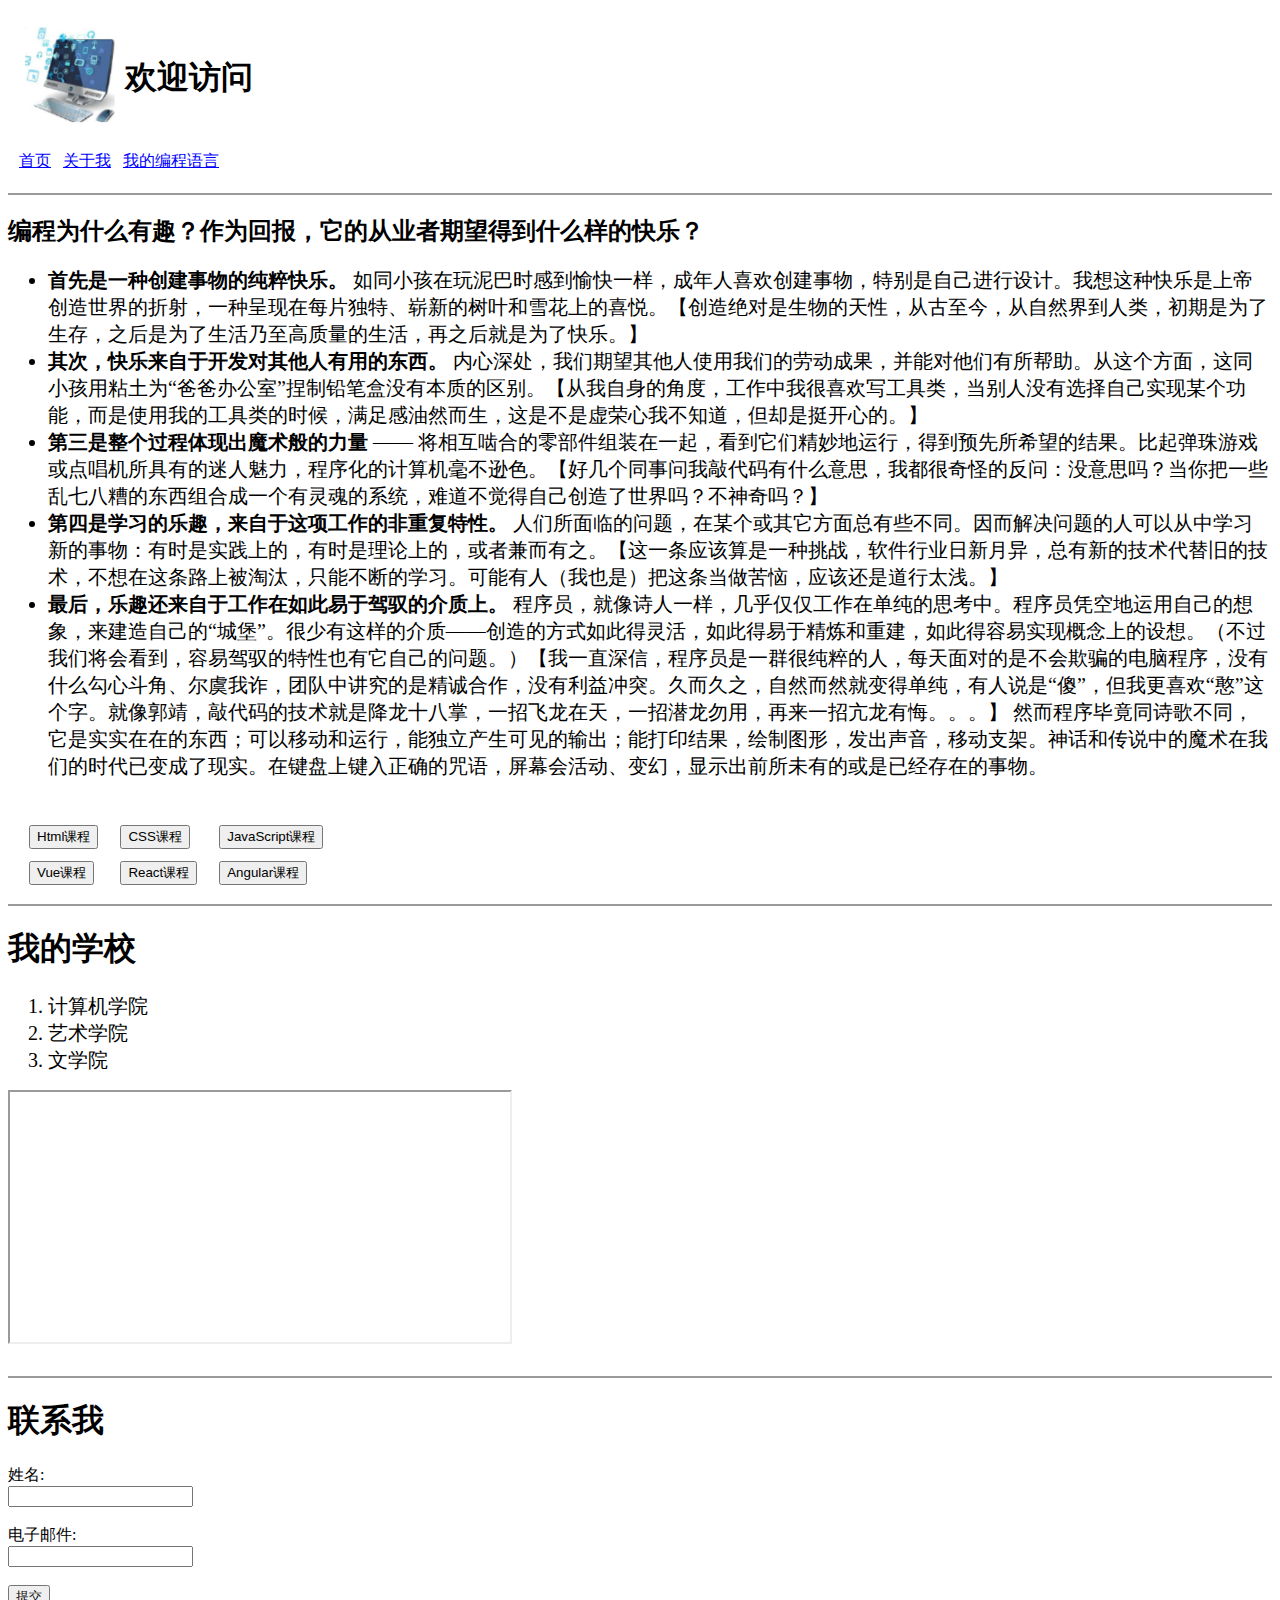
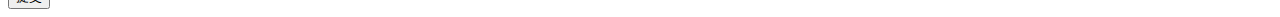
<file: Test1/index.html>
<!DOCTYPE html>
<html lang="en">
<head>
    <meta charset="UTF-8">
    <title>index</title>
    <style>
        .hf_table{
            border-spacing: 10px 0px;
            margin-bottom: 20px;
        }
        a{
            color: blue;
        }
        li{
            font-size: 20px;
        }
        .button_table{
            border-spacing: 20px 10px;   
        }
        .web_frame{
            width: 500px;
            height: 250px;
            margin-bottom: 20px;
        }
    </style>
</head>

<body>
    <!-- part1 : welcome-->
    <table>
        <tr>
            <td>
                <img src="computer.png" width="110px" height="130px">
                
            </td>
            <td>
                <h1>欢迎访问</h1>
            </td>
        </tr>  
        <tr>
            <table class="hf_table">
                <tr>
                    <td>
                        <a href="">首页</a>
                    </td>
                    <td>
                        <a href="">关于我</a>
                    </td>
                    <td>
                        <a href="">我的编程语言</a>
                    </td>
                </tr>
            </table>
        </tr>
    </table>

    <hr color = "#9A9A9A"/>
    <!-- part2 : introduction-->
    <h2>编程为什么有趣？作为回报，它的从业者期望得到什么样的快乐？</h2>
    <ul>
        <li>
            <b>首先是一种创建事物的纯粹快乐。</b>
            如同小孩在玩泥巴时感到愉快一样，成年人喜欢创建事物，特别是自己进行设计。我想这种快乐是上帝创造世界的折射，一种呈现在每片独特、崭新的树叶和雪花上的喜悦。【创造绝对是生物的天性，从古至今，从自然界到人类，初期是为了生存，之后是为了生活乃至高质量的生活，再之后就是为了快乐。】
        </li>
        <li>
            <b>其次，快乐来自于开发对其他人有用的东西。</b>
            内心深处，我们期望其他人使用我们的劳动成果，并能对他们有所帮助。从这个方面，这同小孩用粘土为“爸爸办公室”捏制铅笔盒没有本质的区别。【从我自身的角度，工作中我很喜欢写工具类，当别人没有选择自己实现某个功能，而是使用我的工具类的时候，满足感油然而生，这是不是虚荣心我不知道，但却是挺开心的。】
        </li>
        <li>
            <b>第三是整个过程体现出魔术般的力量</b>
            —— 将相互啮合的零部件组装在一起，看到它们精妙地运行，得到预先所希望的结果。比起弹珠游戏或点唱机所具有的迷人魅力，程序化的计算机毫不逊色。【好几个同事问我敲代码有什么意思，我都很奇怪的反问：没意思吗？当你把一些乱七八糟的东西组合成一个有灵魂的系统，难道不觉得自己创造了世界吗？不神奇吗？】
        </li>
        <li>
            <b>第四是学习的乐趣，来自于这项工作的非重复特性。</b>
            人们所面临的问题，在某个或其它方面总有些不同。因而解决问题的人可以从中学习新的事物：有时是实践上的，有时是理论上的，或者兼而有之。【这一条应该算是一种挑战，软件行业日新月异，总有新的技术代替旧的技术，不想在这条路上被淘汰，只能不断的学习。可能有人（我也是）把这条当做苦恼，应该还是道行太浅。】
        </li>
        <li>
            <b>最后，乐趣还来自于工作在如此易于驾驭的介质上。</b>
            程序员，就像诗人一样，几乎仅仅工作在单纯的思考中。程序员凭空地运用自己的想象，来建造自己的“城堡”。很少有这样的介质——创造的方式如此得灵活，如此得易于精炼和重建，如此得容易实现概念上的设想。（不过我们将会看到，容易驾驭的特性也有它自己的问题。）【我一直深信，程序员是一群很纯粹的人，每天面对的是不会欺骗的电脑程序，没有什么勾心斗角、尔虞我诈，团队中讲究的是精诚合作，没有利益冲突。久而久之，自然而然就变得单纯，有人说是“傻”，但我更喜欢“憨”这个字。就像郭靖，敲代码的技术就是降龙十八掌，一招飞龙在天，一招潜龙勿用，再来一招亢龙有悔。。。】 然而程序毕竟同诗歌不同，它是实实在在的东西；可以移动和运行，能独立产生可见的输出；能打印结果，绘制图形，发出声音，移动支架。神话和传说中的魔术在我们的时代已变成了现实。在键盘上键入正确的咒语，屏幕会活动、变幻，显示出前所未有的或是已经存在的事物。
        </li>
    </ul>

    <br/>
    <table class="button_table">
        <tr>
            <td>
                <input type="button" value="Html课程">
            </td>
            <td>
                <input type="button" value="CSS课程">
            </td>
            <td>
                <input type="button" value="JavaScript课程">
            </td>

        </tr>
        <tr>
            <td>
                <input type="button" value="Vue课程">
            </td>
            <td>
                <input type="button" value="React课程">
            </td>
            <td>
                <input type="button" value="Angular课程">
            </td>
        </tr>
    </table>

    <hr color = "#9A9A9A"/>
    <!-- part3 : my school-->
    <h1>我的学校</h1>
    <ol>
        <li>计算机学院</li>
        <li>艺术学院</li>
        <li>文学院</li>
    </ol>

    <iframe class="web_frame" src="http://www.suda.edu.cn/"></iframe>

    <hr color = "#9A9A9A"/>
    <!-- part4 : connect way-->
    <h1>联系我</h1>
    <form>
        姓名:<br>
        <input><br>
        <br>
        电子邮件:<br>
        <input><br>
        <br>
        <input type="button" value="提交">
    </form>



    
</body>
</html>
</file>
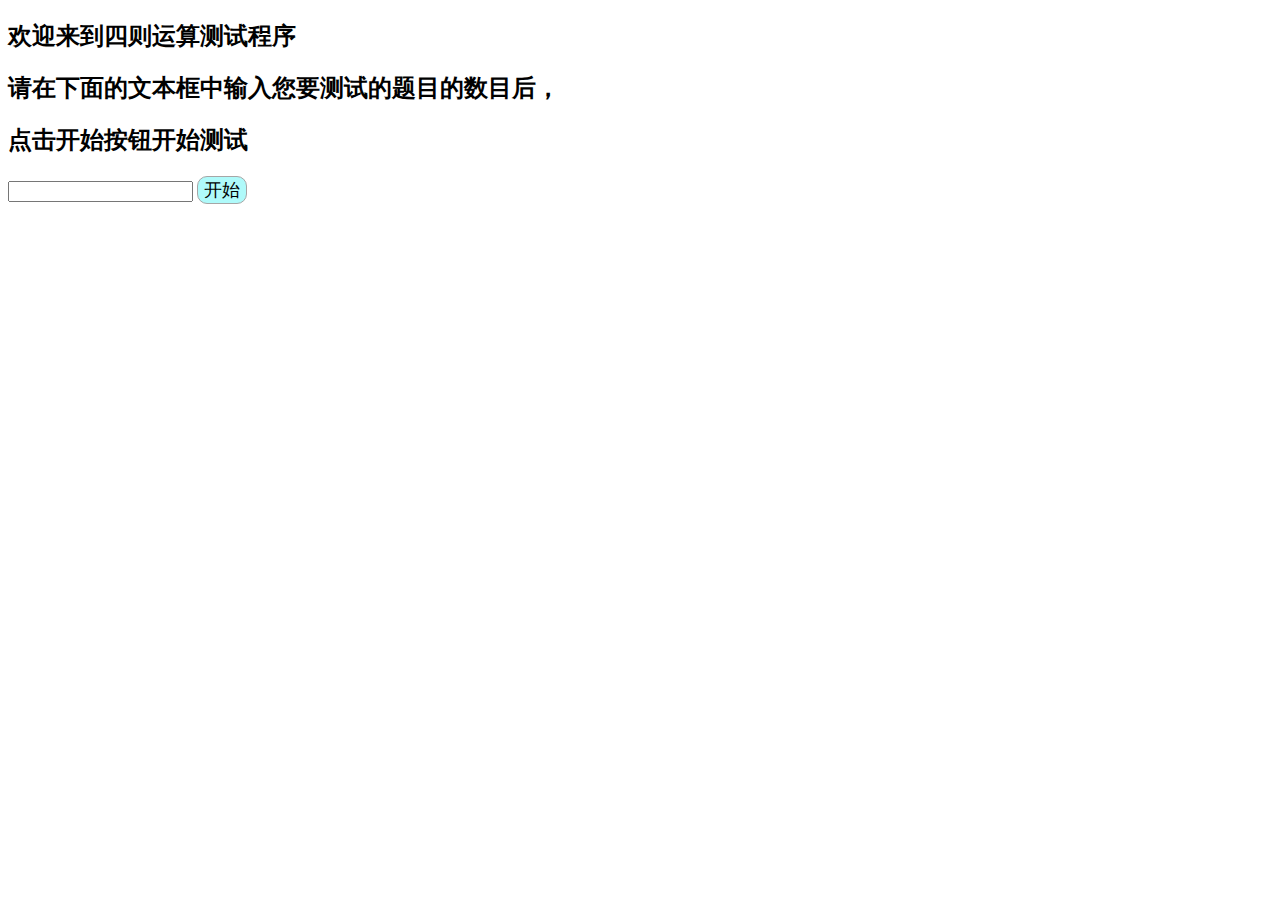
<file: Test5/index.html>
<!DOCTYPE html>
<html lang="en">
<head>
    <meta http-equiv="X-UA-Compatible" content="IE=edge">
    <meta name="viewport" content="width=device-width, initial-scale=1.0">
    <title>四则运算</title>

    <style>
        .itemBox{
            background-color: rgb(52, 171, 250);
            color: rgb(216, 216, 216);
            border-radius: 10px;
            height: 30px;
            line-height: 30px;
            padding: 5px 10px;
            margin: 10px;

        }
        .redColor{
            background-color: rgb(189, 21, 21);
        }
        ul{
            list-style-type: none;
            padding-left: 0px;
        }
        button{
            font-size: 18px;
            background-color:rgb(175, 250, 250);
            border-radius: 10px;
            border: 1px solid #A6A6A6;
        }
        #showAll{
            margin-left: 50px;
        }
        #just-showError{
            margin-left: 30px;
        }

    </style>

</head>
<body>
    <div class="lg_layout">
        <div id="readme"> 
            <div class="Headline">
                <h2>欢迎来到四则运算测试程序</h2>
                <h2>请在下面的文本框中输入您要测试的题目的数目后，</h2>
                <h2>点击开始按钮开始测试</h2>
            </div>
            
            <div class="input">
                <input type="text" id="input-num">
                <!-- obtain the text's content after clicking start button -->
                <button type="button", id="start-button">开始</button>
            </div>
        </div>      

        <div id="test" class="input">
            <h2>请在下面的文本框中，输入问题的答案</h2>
            <div id="question">
                
            </div>

            <div>
                <input type="number" id="user-input" />
                <button type="button" id="next-button">下一题</button>
                <button type="button" id="end-test-button">结束考试</button>
            </div>
        </div>

        <div id="result" class="showgrade">
            <h2>你好，这是你的答题情况：</h2>
            <div id="detail">
                <ul id="condition" >

                </ul>
            </div>
            
            <button type="button" id="just-showError">只显示错题</button>
            <button type="button" id="showAll">显示所有题目</button>
        </div>
    </div>
    
        
<script src="app.js"></script>
    
</body>
</html>
</file>
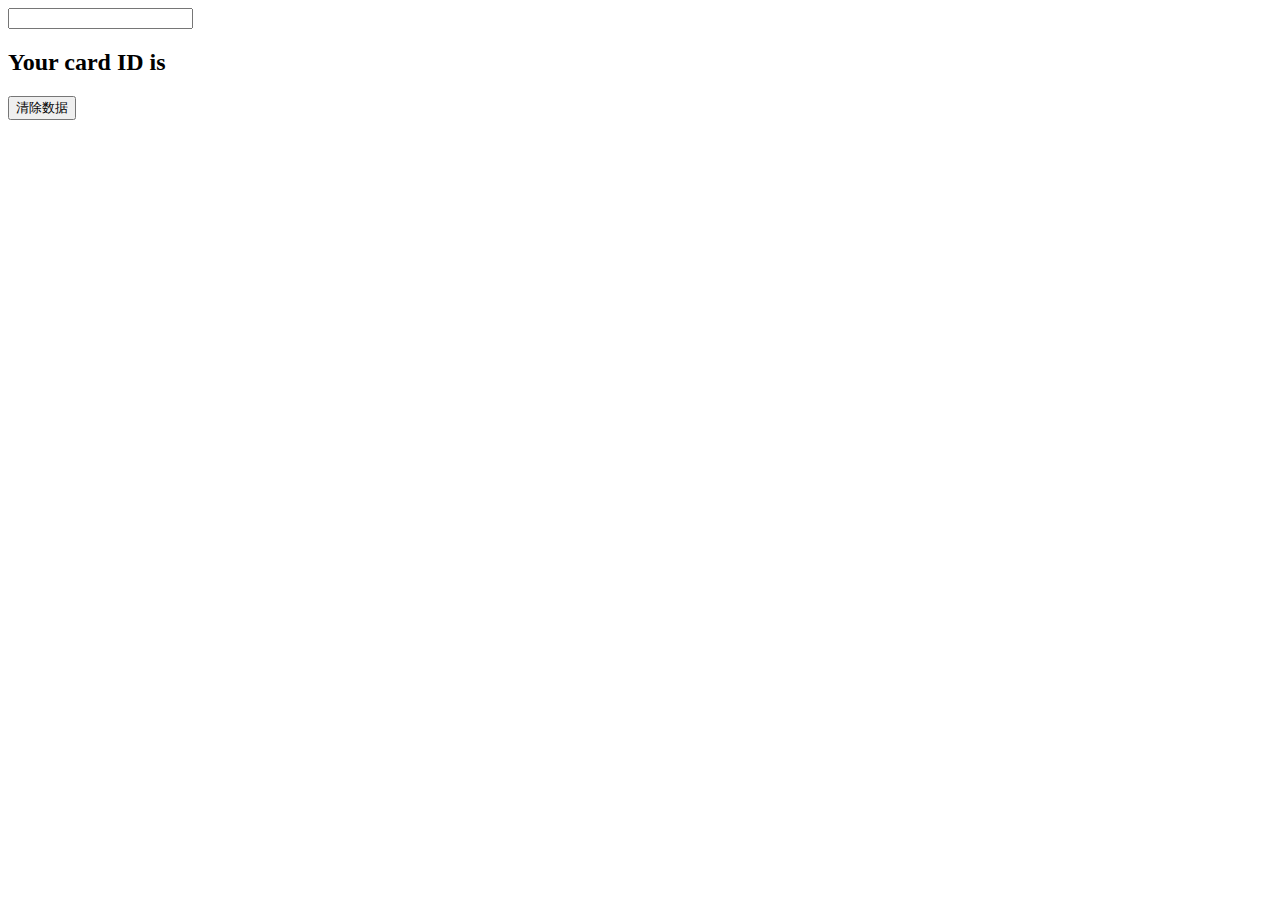
<file: Test7/index3.html>
<!DOCTYPE html>
<html lang="en">

<head>
    <meta charset="UTF-8">
    <meta http-equiv="X-UA-Compatible" content="IE=edge">
    <meta name="viewport" content="width=device-width, initial-scale=1.0">
    <title>Document</title>
    <script src="vue.global.js"></script>
    <script src="app3.js" defer></script>
    <style>
        p {
            font-size: 14px;
            line-height: 25px;
            height: 25px;
        }
    </style>
</head>

<body>
    <div id="myVue">
        <form>
            <input  type="text" 
                    id="cardInput" 
                    v-model="cardNumber"
            />
            
            <h2>Your card ID is {{ cardNumber }}</h2>
            
            <button @click="clearNumber">清除数据</button>
        </form>
    </div>
</body>

</html>
</file>
